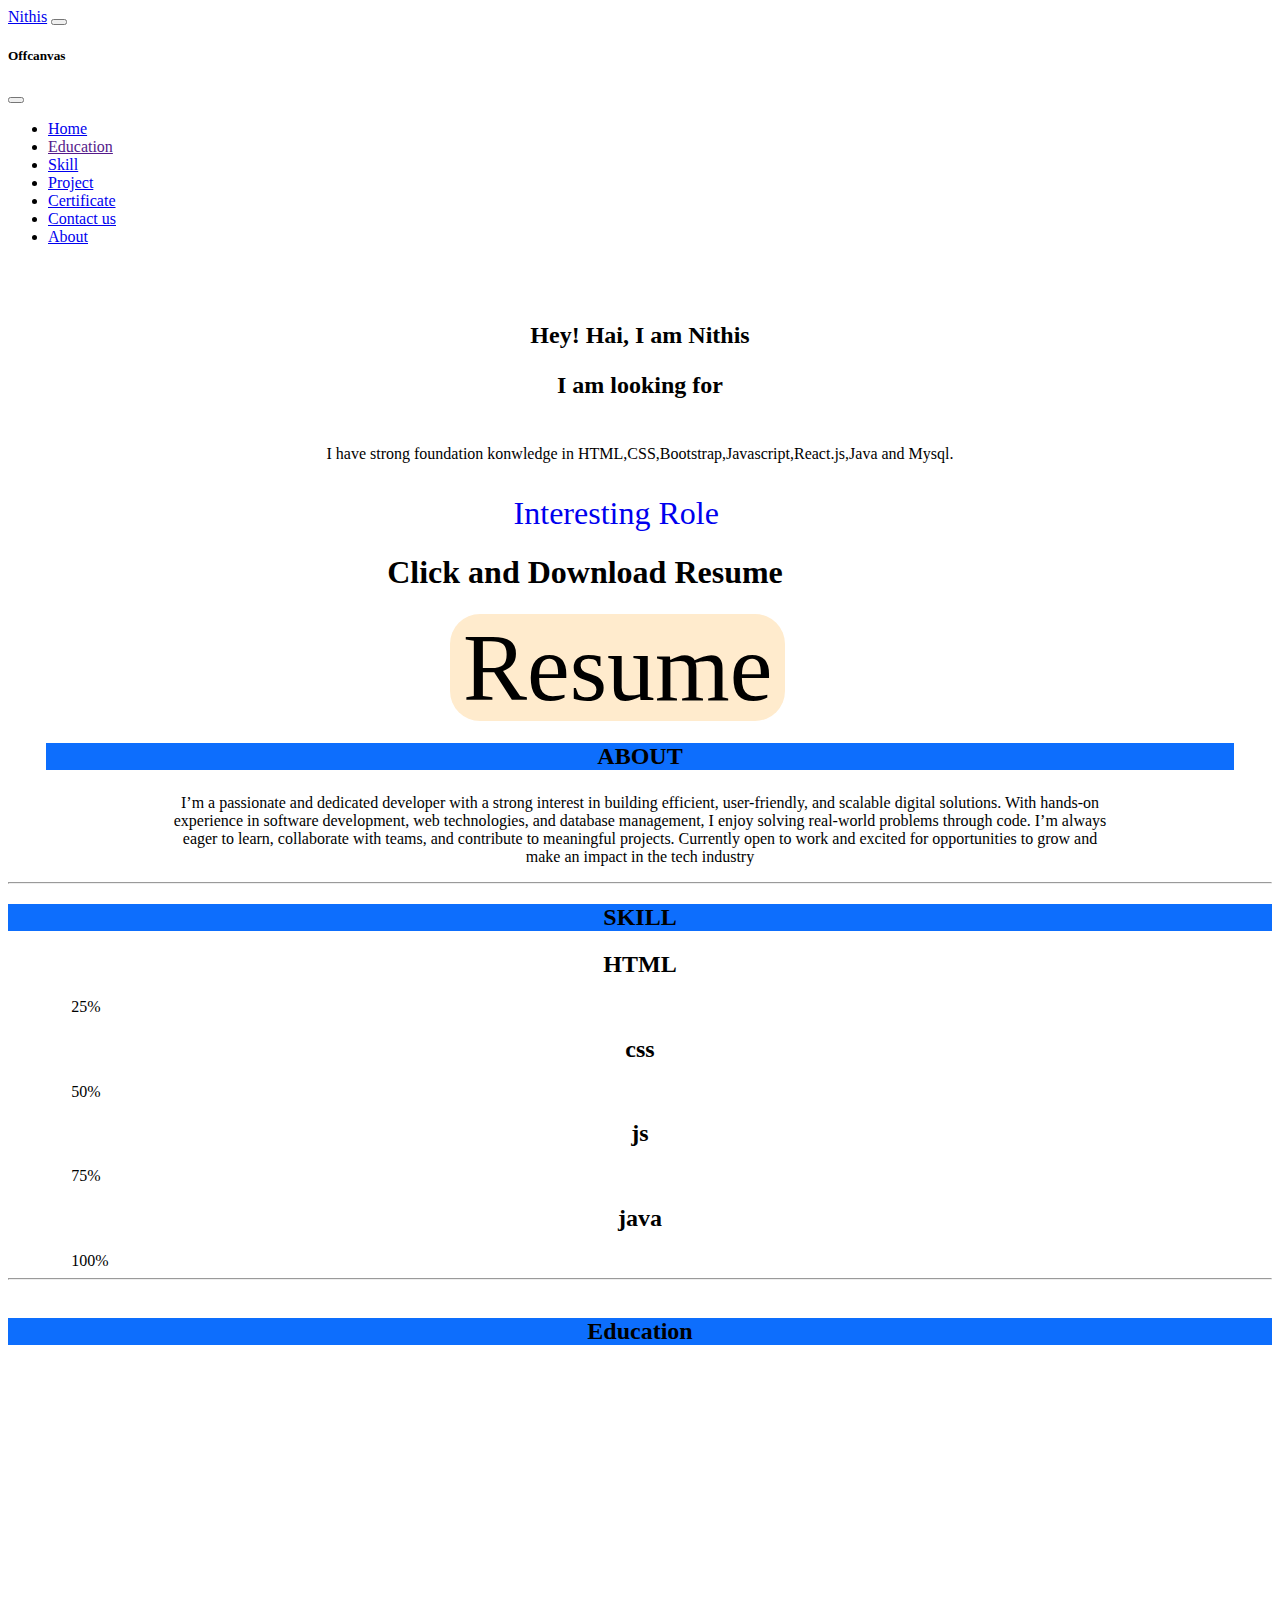
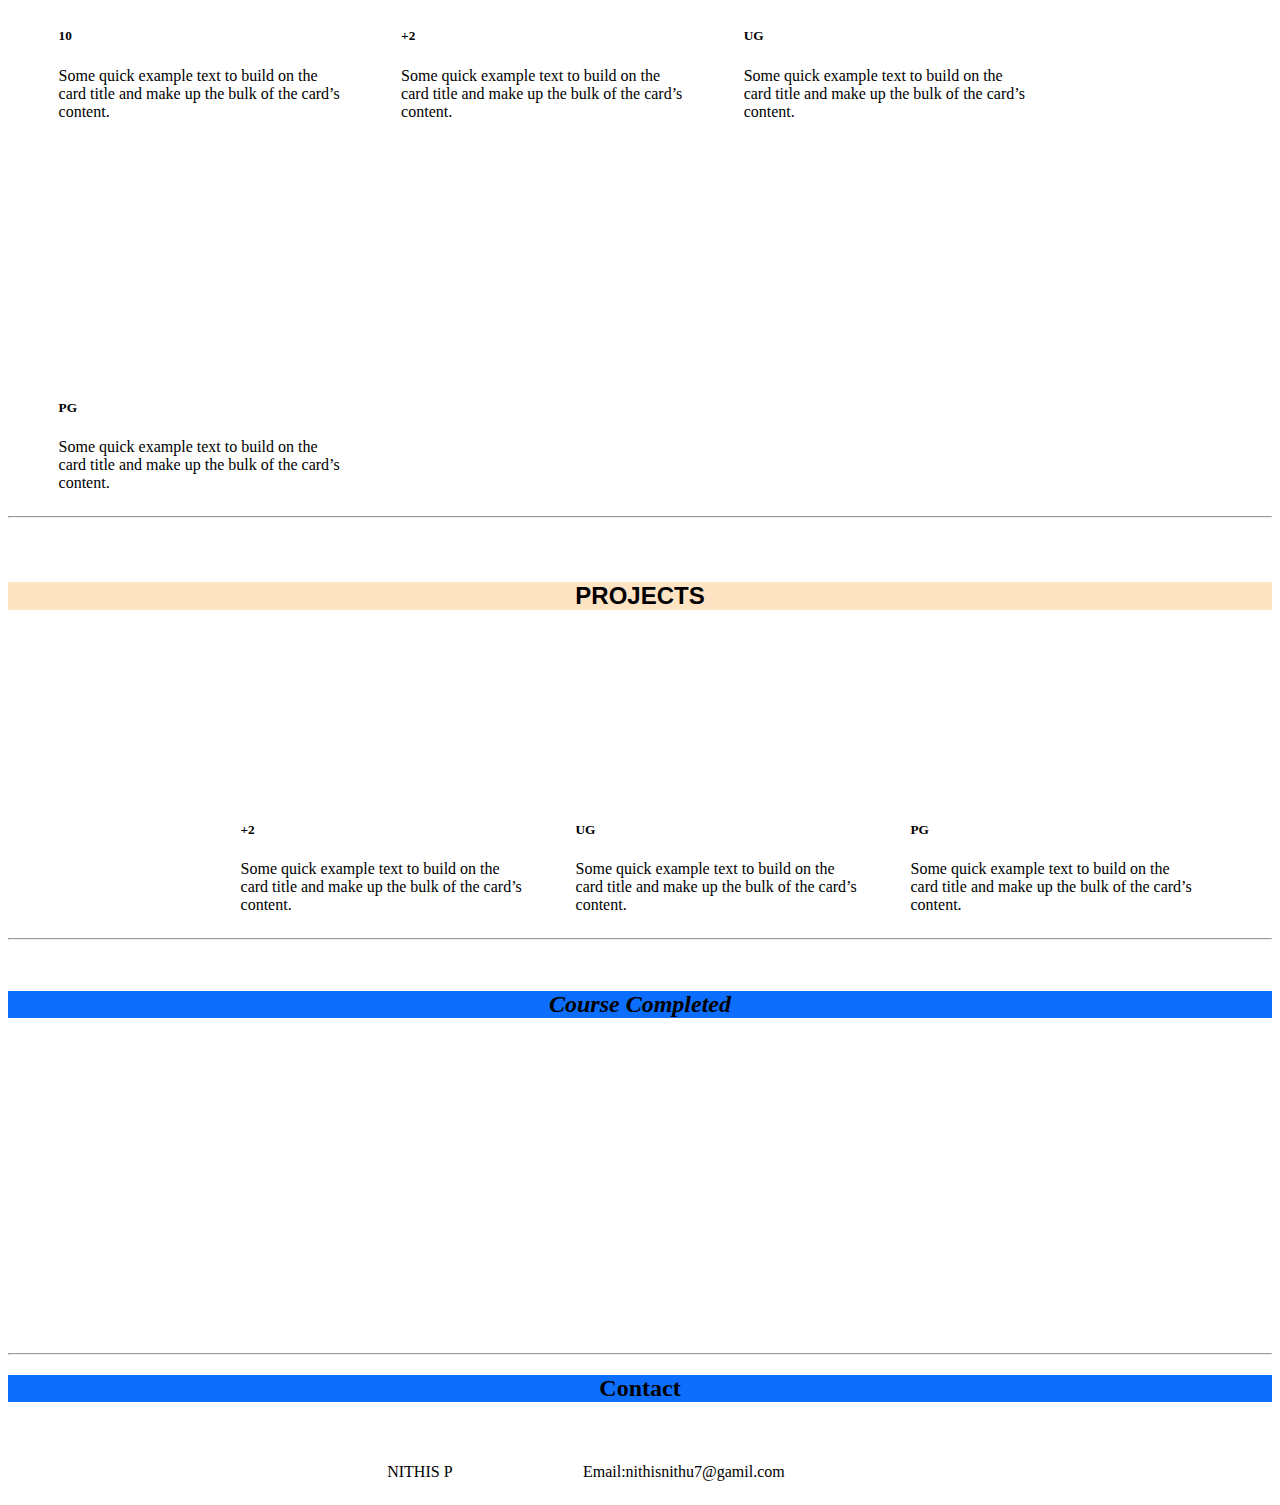
<file: home.html>
<!DOCTYPE html>
<html lang="en">
<head>
    <meta charset="UTF-8">
    <meta name="viewport" content="width=device-width, initial-scale=1.0">
    <title>nithis</title>
    <link href="https://cdn.jsdelivr.net/npm/bootstrap@5.3.6/dist/css/bootstrap.min.css" rel="stylesheet" integrity="sha384-4Q6Gf2aSP4eDXB8Miphtr37CMZZQ5oXLH2yaXMJ2w8e2ZtHTl7GptT4jmndRuHDT" crossorigin="anonymous">
    <script src="https://cdn.jsdelivr.net/npm/bootstrap@5.3.6/dist/js/bootstrap.bundle.min.js" integrity="sha384-j1CDi7MgGQ12Z7Qab0qlWQ/Qqz24Gc6BM0thvEMVjHnfYGF0rmFCozFSxQBxwHKO" crossorigin="anonymous"></script>
    <style>
         
         
        .progress{
            padding-left: 5%;
            padding-right: 5%;
            
        }
        .P1{
            text-align: center;
            }
        .n1{
            margin-left: 15%;
            margin-top: -2%; 
        }
        
        .projects{
           text-align: center;
           margin-top: 5%;
           font-family: 'Lucida Sans', 'Lucida Sans Regular', 'Lucida Grande', 'Lucida Sans Unicode', Geneva, Verdana, sans-serif;
          background-color: bisque; 
        }
        .card-title{
           margin-top:-3em;
        }
        .card{
            display: inline-block;
            margin-left: 4%;
            margin-top: 4%; 
            padding-top: 20%;    
           }

        .Education{
            margin-top:3%;
            text-align: center;
            background-color: #0d6efd;
            color: rgb(0, 0, 0);
         
            
           

        }
        .About{
            margin-top:1%;
            text-align: center;
            padding-left: 3%;
            padding-right: 3%;
        }
        .Skill{
            
            text-align: center;
            background-color: #0d6efd;
            
            padding-bottom: -3%;

            
        }
        .p{
            text-align:center;
            margin-top: 2%;
            padding-left: 10%;
            padding-right: 10%;
            
        }
        .content{
            margin-top: 5%;
            text-align: center;
            line-height: 50px;
        }
        #resume{
            text-decoration: none;
            text-align: center;
            font-size: 6em;
            color: black;
            background-color: blanchedalmond;
            margin-left: 35%;
            border-radius: 30px;
            margin-top: -50px;
            padding-left: 1%;
            padding-right: 1%;
        }
        .download{
            margin-left: 30%;
        }
        .interest{
            text-align: center;
            margin-left: 40%;
            font-size: 2em;
            text-decoration: none;
        }
        .interest:hover{
            animation-name: sc;
        }
        #animated-roles {
            color: #0d6efd;
            font-weight: bold;
        }

        
    </style>
</head>
<body>
    <nav class="navbar bg-body-tertiary fixed-top">
        <div class="container-fluid">
            <a class="navbar-brand" href="home.html">Nithis</a>
            <button class="navbar-toggler" type="button" data-bs-toggle="offcanvas" data-bs-target="#offcanvasNavbar" aria-controls="offcanvasNavbar" aria-label="Toggle navigation">
                <span class="navbar-toggler-icon"></span>
            </button>
        <div class="offcanvas offcanvas-end" tabindex="-1" id="offcanvasNavbar" aria-labelledby="offcanvasNavbarLabel">
            <div class="offcanvas-header">
                <h5 class="offcanvas-title" id="offcanvasNavbarLabel">Offcanvas</h5>
                <button type="button" class="btn-close" data-bs-dismiss="offcanvas" aria-label="Close"></button>
            </div>
            <div class="offcanvas-body">
                <ul class="navbar-nav justify-content-end flex-grow-1 pe-3">
                    <li class="nav-item">
                        <a class="nav-link active" aria-current="page" href="home.html">Home</a>
                    </li>
                    <li class="nav-item"> 
                      <a class="nav-link" href="">Education</a>
                    </li>
                    <li class="nav-item"> 
                      <a class="nav-link" href="#">Skill</a>
                    </li>
                    <li class="nav-item"> 
                      <a class="nav-link" href="#">Project</a>
                    </li>
                    <li class="nav-item"> 
                      <a class="nav-link" href="#">Certificate</a>
                    </li>
                    <li class="nav-item"> 
                      <a class="nav-link" href="#">Contact us</a>   
                    </li>
                    <li class="nav-item"> 
                      <a class="nav-link" href="#">About</a>
                    </li> 
                </ul> 
            </div>
        </div>
        </div>
    </nav>
    <div class="content" >
        <h2>Hey! Hai, I am Nithis<br>I am looking for <span id="animated-roles"></span></h2>

        <p>I have strong foundation konwledge in HTML,CSS,Bootstrap,Javascript,React.js,Java and Mysql.</p>

    </div>
         
        
        <a href="https://github.com/nithisP/demo" class="interest">Interesting Role</a>
            <h1 class="download">Click and Download Resume </h1>
        <a id="resume" href="https://drive.google.com/file/d/1MIVdyYzxBUqiAKJ-T6vv97rM1lb6u--e/view?usp=sharing">Resume</a>


        <div class="About">
            <h2 style="background-color: #0d6efd;">ABOUT</h2>
            <P class="p">I’m a passionate and dedicated developer with a strong interest in building efficient, user-friendly, and scalable digital solutions. With hands-on experience in software development, web technologies, and database management, I enjoy solving real-world problems through code. I’m always eager to learn, collaborate with teams, and contribute to meaningful projects. Currently open to work and excited for opportunities to grow and make an impact in the tech industry</P>
        </div>
          <hr>
        <div class="Skill">
            <h2>SKILL</h2>
            
        </div>

            <h2 class="P1">HTML</h2>
        <div class="progress" role="progressbar">
             <div class="progress-bar text-bg-success" style="width: 25%">25%</div>
        </div>
            <h2 class="P1">css</h2>
        <div class="progress" role="progressbar">
            <div class="progress-bar text-bg-info" style="width: 50%">50%</div>
        </div>
            <h2 class="P1">js</h2>
        <div class="progress" role="progressbar">
            <div class="progress-bar text-bg-warning" style="width: 75%">75%</div>
        </div>
            <h2 class="P1">java</h2>
        <div class="progress" role="progressbar">
            <div class="progress-bar text-bg-danger" style="width: 100%">100%</div>
        </div>
        <hr>
        
        <div class="Education">

            <h2>Education</h2>
        </div>
            <div class="card" style="width: 18rem;">
            
                <div class="card-body">
                    <h5 class="card-title">10</h5>
                    <p class="card-text">Some quick example text to build on the card title and make up the bulk of the card’s content.</p>
                    
                </div>
            </div>
            <div class="card" style="width: 18rem;">
             
                <div class="card-body">
                    <h5 class="card-title">+2</h5>
                    <p class="card-text">Some quick example text to build on the card title and make up the bulk of the card’s content.</p>
                   
                </div>
            </div>
            <div class="card" style="width: 18rem;">
            
                <div class="card-body">
                    <h5 class="card-title">UG</h5>
                    <p class="card-text">Some quick example text to build on the card title and make up the bulk of the card’s content.</p>
                    
                </div>
            </div>
            <div class="card" style="width: 18rem;">
                <div class="card-body">
                    <h5 class="card-title">PG</h5>
                    <p class="card-text">Some quick example text to build on the card title and make up the bulk of the card’s content.</p>
                    
                </div>
            </div>
        
        <hr>
        <nav>
            <div class="projects"> 
                <h2>PROJECTS</h2>
            </div>
            <nav class="n1">
                    <div class="card" style="width: 18rem;">
             
                        <div class="card-body">
                            <h5 class="card-title">+2</h5>
                            <p class="card-text">Some quick example text to build on the card title and make up the bulk of the card’s content.</p>
                   
                        </div>
                    </div>
                <div class="card" style="width: 18rem;" >
            
                    <div class="card-body">
                        <h5 class="card-title">UG</h5>
                        <p class="card-text">Some quick example text to build on the card title and make up the bulk of the card’s content.</p>
                    
                    </div>
                </div>
                <div class="card" style="width: 18rem;">
                    <div class="card-body">
                        <h5 class="card-title">PG</h5>
                        <p class="card-text">Some quick example text to build on the card title and make up the bulk of the card’s content.</p>
                    
                    </div>
                </div>
           </nav>
        </nav>
        <hr>
        <nav>
            <div class="certifi" style="text-align: center; margin-top: 4%; font-style: italic;">
                <h2 style="background-color: #0d6efd;">Course Completed</h2>
            </div>
              <div class="card" style="width: 18rem;">
                    <div class="card-body">
                       
                    </div>
                 </div>
        </nav>
        <hr>

        <nav>
            <div class="Contact">
                <h2 style="text-align: center; background-color: #0d6efd; ">Contact</h2>    
                 <p style="display: inline-block; margin-left: 30%; padding-top: 2%;">NITHIS P</p>
                 <p style="display: inline-block;  margin-left: 10%;">Email:nithisnithu7@gamil.com</p>
                     
            </div>    
        </nav>









    <script>
    const roles = ["Frontend Developer", "Backend Developer", "Java Developer"];
    let currentRole = 0;
    let charIndex = 0;
    const speed = 100; // typing speed
    const pause = 1500; // pause before deleting

    const roleElement = document.getElementById("animated-roles");

    function typeRole() {
        if (charIndex < roles[currentRole].length) {
            roleElement.textContent += roles[currentRole].charAt(charIndex);
            charIndex++;
            setTimeout(typeRole, speed);
        } else {
            setTimeout(deleteRole, pause);
        }
    }

    function deleteRole() {
        if (charIndex > 0) {
            roleElement.textContent = roles[currentRole].substring(0, charIndex - 1);
            charIndex--;
            setTimeout(deleteRole, speed / 2);
        } else {
            currentRole = (currentRole + 1) % roles.length;
            setTimeout(typeRole, speed);
        }
    }
</script>


    
</body>
</html>
</file>
